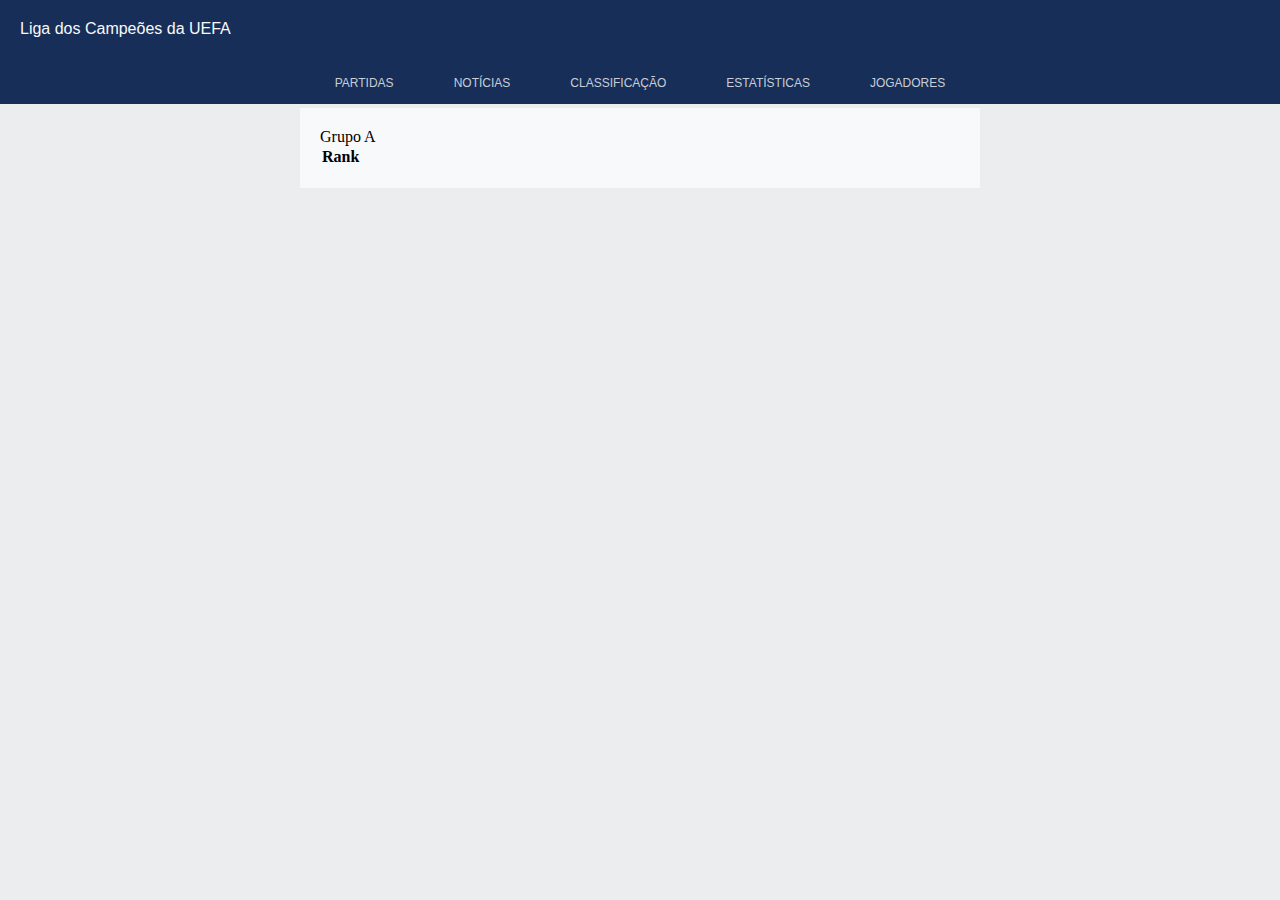
<file: IDW/tabelauefa/index.html>
<!DOCTYPE html>
<html lang="pt-br">

<head>
    <meta charset="UTF-8">
    <meta http-equiv="X-UA-Compatible" content="IE=edge">
    <meta name="viewport" content="width=device-width, initial-scale=1.0">
    <title>Tabela</title>
    <link rel="stylesheet" href="style.css">
</head>

<body>
    <header>
        <div class="uefa">
            Liga dos Campeões da UEFA
        </div>
        <div class="navbar">
            <ul>
                <li>PARTIDAS</li>
                <li>NOTÍCIAS</li>
                <li>CLASSIFICAÇÃO</li>
                <li>ESTATÍSTICAS</li>
                <li>JOGADORES</li>
            </ul>
        </div>
    </header>
    <div class="tudo">

        <div class="Secaodeclassificacoes">

            <div class="grupoA">
                Grupo A
            </div>

            <table class="tabela">
                <tbody>
                    <tr>
                        <th><div> Rank</div></th>
                        <th></th>
                        <th></th>
                        <th></th>
                        <th></th>
                    </tr>
                </tbody>
            </table>

        </div>
    </div>


</body>

</html>
</file>
<file: IDW/tabelauefa/style.css>
*{
    margin: 0;
    padding: 0;
}

body{
    background-color: #ECEDEF;
}

.tudo {
    background-color: #F8F9FA;
    width: 50%;
    margin: 0 auto;
    padding: 20px;
    clear: both;
}

header{
    background-color: rgb(22, 46, 88); 
    height: 104px; 
    margin-bottom: 4px;
    display: flex;
    flex-wrap: wrap;
}

.uefa {
    font-family: Arial, Helvetica, sans-serif;
    float: left;
    color: #F8F9FA;
    padding: 20px;
    width: 100%;
}

.navbar{
    font-family: Arial, Helvetica, sans-serif;
    color: #ecedefd7;
    cursor: pointer;
    font-size: 12px;
    text-align: center;
    margin: auto;

}   

.navbar li{
    list-style-type: none;
    display: flex;
    margin: auto;
    padding: 16px 30px 14px;
    font-size: 12px;
}
.navbar ul{
    display: flex;
    
}

.navbar li:hover{
background-color: rgb(22, 43, 82); 
border-bottom-color: white;
border-bottom: 5px solid;
color: white;
}

td{
    border-top: 1px solid darkgray;
    margin: 0;
}
</file>
